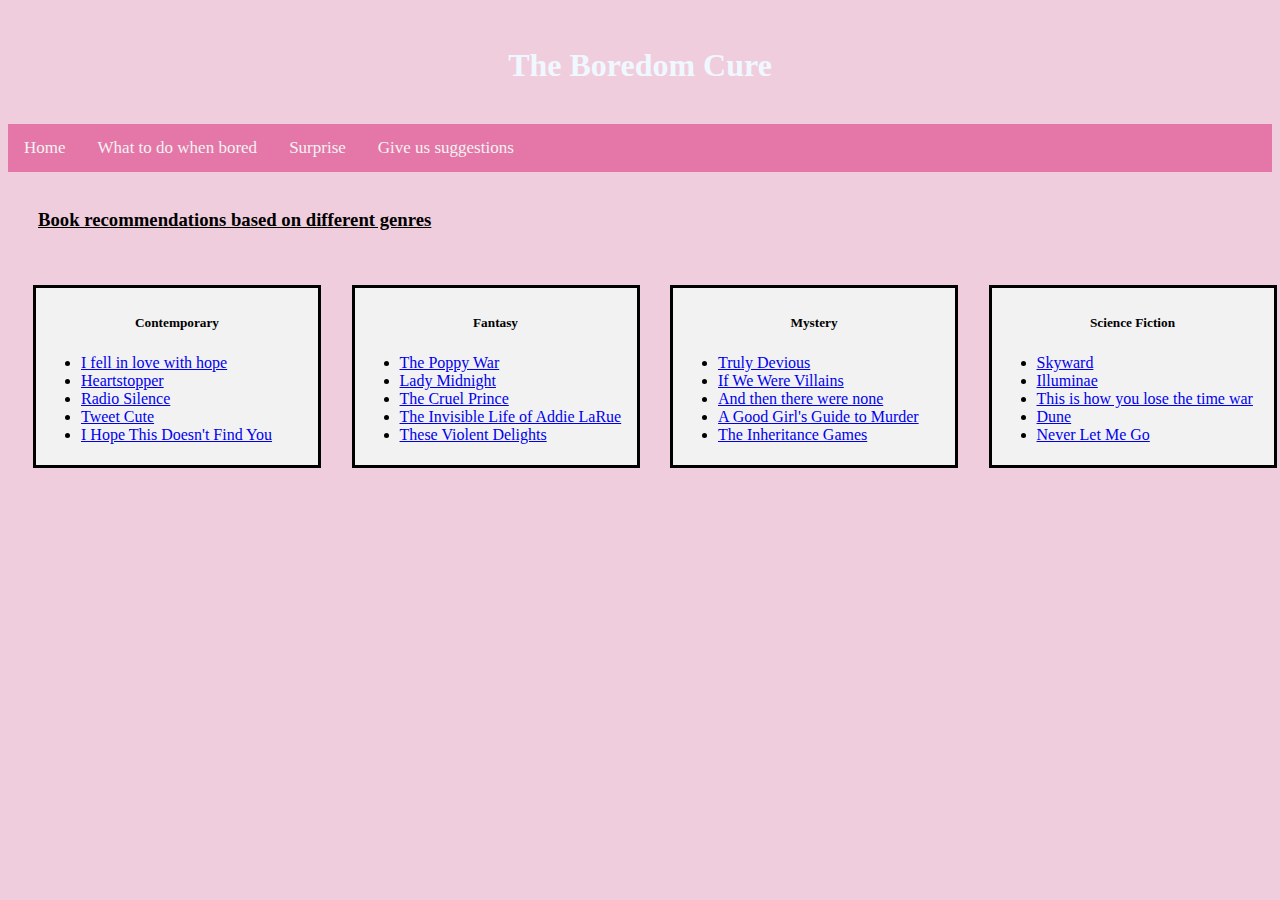
<file: book.html>
<!DOCTYPE html>

<html>
    <title>Read a book</title>
    
    <head>
        <link href="https://cdn.jsdelivr.net/npm/bootstrap@5.1.3/dist/css/bootstrap.min.css" rel="stylesheet" integrity="sha384-1BmE4kWBq78iYhFldvKuhfTAU6auU8tT94WrHftjDbrCEXSU1oBoqyl2QvZ6jIW3" crossorigin="anonymous">
        <link rel="stylesheet" type="text/css" href="style.css">
    </head>
    

     
    <body style="background-color:#f0cddd;">  
            
        <div style="background-image: url('https://i.pinimg.com/564x/6e/b0/61/6eb0612179e4e0dc84c10098744e0153.jpg');";>
            <br>
            <h1 style="text-align: center; color:aliceblue">The Boredom Cure</h1>
            <br>
        </div>


            <div class="topnav">
                <a href="index.html">Home</a>
                <a href="bored.html">What to do when bored</a>
                <a href="aim.html">Surprise</a>
                <a href="suggestion.html">Give us suggestions</a>
            </div>

            <br>

            <div class="text1">
                <p><u><h3>Book recommendations based on different genres</h3></u></p>
                <br>
            </div>

            <br>

            <div class="row">
                <div class="column">
                    <div class="card1" style="width: 18rem;">
                        <div class="card1-body">
                        <h5 class="cardtitle" style="text-align: center;">Contemporary</h5>
                        <p class="card1-text"><ul>
                            <li><a href="https://www.goodreads.com/book/show/61713106-i-fell-in-love-with-hope?ac=1&from_search=true&qid=pd3Do3gE42&rank=1">I fell in love with hope</a></li>
                            <li><a href="https://www.goodreads.com/book/show/40495957-heartstopper?ac=1&from_search=true&qid=spMCDZeRJ6&rank=1">Heartstopper</a></li>
                            <li><a href="https://www.goodreads.com/book/show/25322449-radio-silence">Radio Silence</a></li>
                            <li><a href="https://www.goodreads.com/book/show/45045129-tweet-cute?ref=nav_sb_ss_1_10">Tweet Cute</a></li>
                            <li><a href="https://www.goodreads.com/book/show/124932739-i-hope-this-doesn-t-find-you?ref=nav_sb_ss_1_11">I Hope This Doesn't Find You</a></li>
                        </ul></p>
                        </div>
                    </div>
                </div>
                <div class="column">
                    <div class="card1" style="width: 18rem;">
                        <div class="card1-body">
                        <h5 class="cardtitle" style="text-align: center;">Fantasy</h5>
                        <p class="card1-text"><ul>
                            <li><a href="https://www.goodreads.com/book/show/35068705-the-poppy-war?ref=nav_sb_ss_1_13">The Poppy War</a></li>
                            <li><a href="https://www.goodreads.com/book/show/25494343-lady-midnight?ref=nav_sb_ss_1_4">Lady Midnight</a></li>
                            <li><a href="https://www.goodreads.com/book/show/26032825-the-cruel-prince?ref=rae_6">The Cruel Prince</a></li>
                            <li><a href="https://www.goodreads.com/book/show/50623864-the-invisible-life-of-addie-larue?ref=nav_sb_ss_1_11">The Invisible Life of Addie LaRue</a></li>
                            <li><a href="https://www.goodreads.com/book/show/50892212-these-violent-delights?ref=nav_sb_ss_1_13">These Violent Delights</a></li>
                        </ul></p>
                        </div>
                    </div>
                </div>
                <div class="column">
                    <div class="card1" style="width: 18rem;">
                        <div class="card1-body">
                        <h5 class="cardtitle" style="text-align: center;">Mystery</h5>
                        <p class="card1-text"><ul>
                            <li><a href="https://www.goodreads.com/book/show/29589074-truly-devious?ref=nav_sb_ss_1_13">Truly Devious</a></li>
                            <li><a href="https://www.goodreads.com/book/show/30319086-if-we-were-villains?ref=nav_sb_ss_1_11">If We Were Villains</a></li>
                            <li><a href="https://www.goodreads.com/book/show/16299.And_Then_There_Were_None?ref=nav_sb_ss_1_17">And then there were none</a></li>
                            <li><a href="https://www.goodreads.com/book/show/40916679-a-good-girl-s-guide-to-murder">A Good Girl's Guide to Murder</a></li>
                            <li><a href="https://www.goodreads.com/book/show/52439531-the-inheritance-games?ref=rae_0">The Inheritance Games</a></li>
                        </ul></p>
                        </div>
                    </div>
                </div>
                <div class="column">
                    <div class="card1" style="width: 18rem;">
                        <div class="card1-body">
                        <h5 class="cardtitle" style="text-align: center;">Science Fiction</h5>
                        <p class="card1-text"><ul>
                            <li><a href="https://www.goodreads.com/book/show/36642458-skyward?ref=nav_sb_ss_1_7">Skyward</a></li>
                            <li><a href="https://www.goodreads.com/book/show/23395680-illuminae?ref=nav_sb_ss_1_9">Illuminae</a></li>
                            <li><a href="https://www.goodreads.com/book/show/43352954-this-is-how-you-lose-the-time-war?ref=nav_sb_ss_1_11">This is how you lose the time war</a></li>
                            <li><a href="https://www.goodreads.com/book/show/44767458-dune?ref=nav_sb_ss_1_4">Dune</a></li>
                            <li><a href="https://www.goodreads.com/book/show/6334.Never_Let_Me_Go?ref=nav_sb_ss_1_12">Never Let Me Go</a></li>
                        </ul></p>
                        </div>
                    </div>
                </div>
            </div>


              <script src="https://cdn.jsdelivr.net/npm/bootstrap@5.1.3/dist/js/bootstrap.bundle.min.js" integrity="sha384-ka7Sk0Gln4gmtz2MlQnikT1wXgYsOg+OMhuP+IlRH9sENBO0LRn5q+8nbTov4+1p" crossorigin="anonymous"></script>
        </body>
</html>
</file>
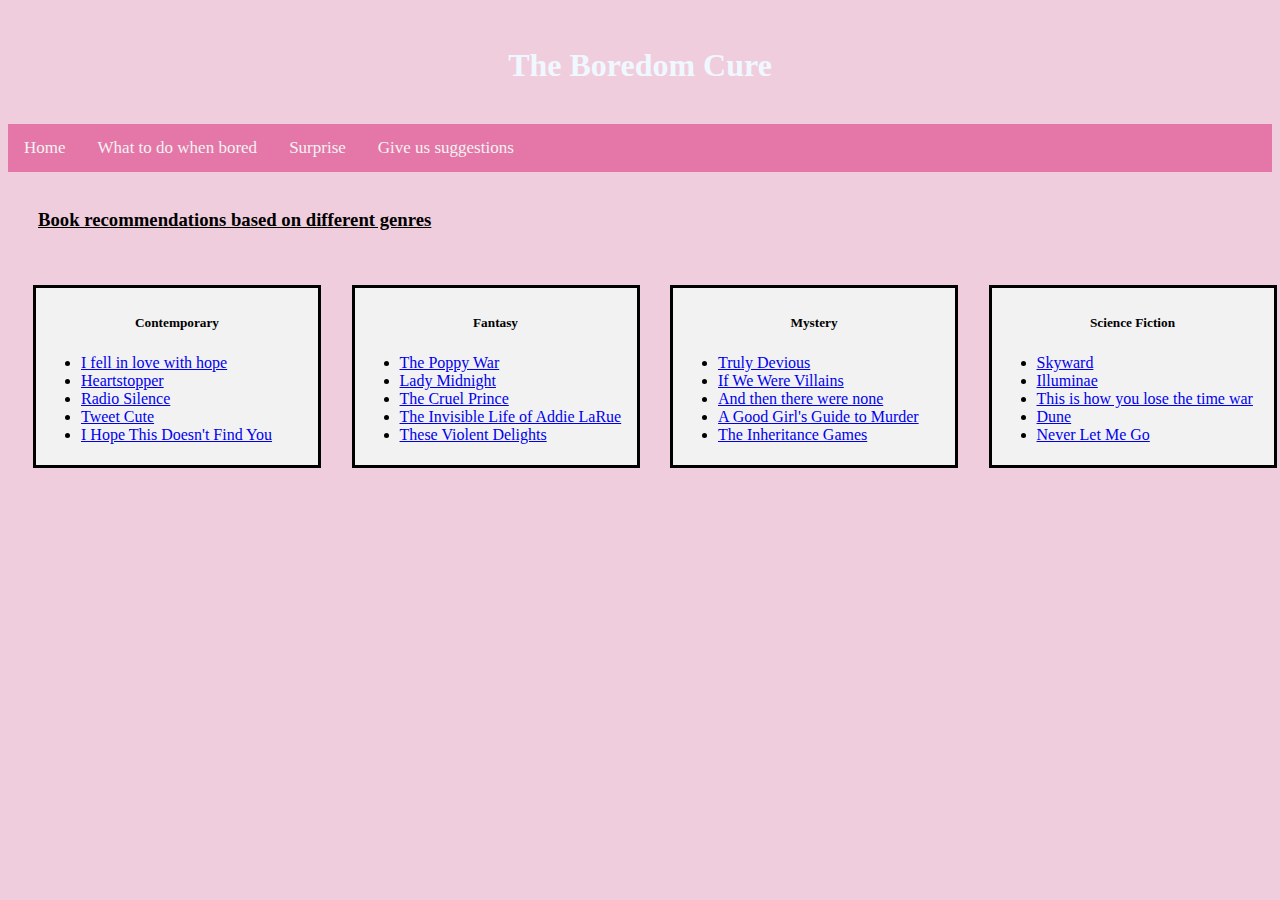
<file: random.html>
<!DOCTYPE html>

<html>
    <title>HOME|What to do when bored</title>
    
    <head>
        <link href="https://cdn.jsdelivr.net/npm/bootstrap@5.1.3/dist/css/bootstrap.min.css" rel="stylesheet" integrity="sha384-1BmE4kWBq78iYhFldvKuhfTAU6auU8tT94WrHftjDbrCEXSU1oBoqyl2QvZ6jIW3" crossorigin="anonymous">
        <link rel="stylesheet" type="text/css" href="style.css">
    </head>
    

     
    <body style="background-color:#f0cddd;">  
            
        <div style="background-image: url('https://i.pinimg.com/564x/6e/b0/61/6eb0612179e4e0dc84c10098744e0153.jpg');";>
            <br>
            <h1 style="text-align: center; color:aliceblue">The Boredom Cure</h1>
            <br>
        </div>


            <div class="topnav">
                <a href="#home">Home</a>
                <a href="bored.html">What to do when bored</a>
                <a href="aim.html">Surprise</a>
                <a href="suggestion.html">Give us suggestions</a>
            </div>


            <script type="text/javascript">

                var urls = new Array();
                urls[0] = "https://foolishbearxo.github.io/snake/";
                urls[1] = "music.html";
                urls[2] = "book.html";
                
                var random = Math.floor(Math.random()*urls.length);
                
                window.location = urls[random];
                
                </script>

              <script src="https://cdn.jsdelivr.net/npm/bootstrap@5.1.3/dist/js/bootstrap.bundle.min.js" integrity="sha384-ka7Sk0Gln4gmtz2MlQnikT1wXgYsOg+OMhuP+IlRH9sENBO0LRn5q+8nbTov4+1p" crossorigin="anonymous"></script>
        </body>
</html>
</file>
<file: style.css>
#all {
    margin: 0 auto;
    width: 800px;
}

::-webkit-scrollbar{
    display:none;
}

.body{
    height: 400px;
}

.topnav {
    background-color: #E577A8;
    overflow: hidden;
}

.topnav a {
    float: left;
    color: #f2f2f2;
    text-align: center;
    padding: 14px 16px;
    text-decoration: none;
    font-size: 17px;
  }

  .topnav a:hover {
    background-color: #ddd;
    color: black;
  }

  .topnav a.active {
    background-color: #AF265E;
    color: white;
  }

  * {
    box-sizing: border-box;
  }

  .card1{
    position: relative;
    left: 20px;
    background-color: #f2f2f2;
    padding: 5px ;
    border-style: solid;
    border-color: black;
}
  .card2{
    background-color: #f2f2f2;
    padding: 5px ;
    border-style: solid;
    border-color: black;
  }

  .card3{
    background-color: #f2f2f2;
    padding: 5px ;
    border-style: solid;
    border-color: black;
  }

  .card4{
    background-color: #f2f2f2;
    padding: 5px ;
    border-style: solid;
    border-color: black;
  }

  * {
    box-sizing: border-box;
  }

  .column {
    float: left;
    width: 25%;
    padding: 0 10px;
  }

  .card {
    box-shadow: 0 4px 8px 0 rgba(0, 0, 0, 0.2); /* this adds the "card" effect */
    padding: 16px;
    text-align: center;
    background-color: #f1f1f1;
    
  }

  .row {margin: 0 -5px;}

.row:after {
  content: "";
  display: table;
  clear: both;
}

  @media screen and (max-width: 600px) {
    .column {
      width: 100%;
      display: block;
      margin-bottom: 20px;
    }
  }

  .btn{
    background-color:  #AF265E;
  }

  .btn:hover {
    background-color:  #E577A8;
  }

  .mb-3 {
    position: relative;
    left: 90px;
  }

  .btn1 {
    position: relative;
    left: 100px;
    background-color:  #AF265E;
  }

  .image {
    position: relative;
    left: 550px;
    bottom: 380px;

  }

  .text {
    position: relative;
    left: 100px;
  }

  .image1 {
    position: relative;
    left: 60px;
  }

  .image2 {
    position: relative;
    left: 550px;
    bottom: 500px;
  }

  .image3 {
    position: relative;
    left: 1060px;
    bottom: 1000px;
  }

  .text1{
    position: relative;
    left: 30px;
  }

  .column6{
    float: left;
    width: 25%;
    padding: 0 10px;
    position: relative;
    left: 10px;
  }

  .column7{
    float: left;
    width: 25%;
    padding: 0 10px;
    position: relative;
    left: 120px;
  }

  .column8{
    float: left;
    width: 25%;
    padding: 0 10px;
    position: relative;
    left: 230px;
  }

  .img{
    position: relative;
    left: 30px;
  }

  .hometext{
    position: relative;
    left:  800px;
    bottom: 400px;
  }

  .columnphoto
{
  
  width: 25%;
  padding: 0 10px;
  margin-right: 500px;
}

.rowphoto{
  margin: 0 -5px;
}

.cardphoto{
    padding: 16px;
    background-color: #f0cddd;
}

.rowindex{
  position: relative;
  top: 30px;
  left: 380px;
}
</file>
